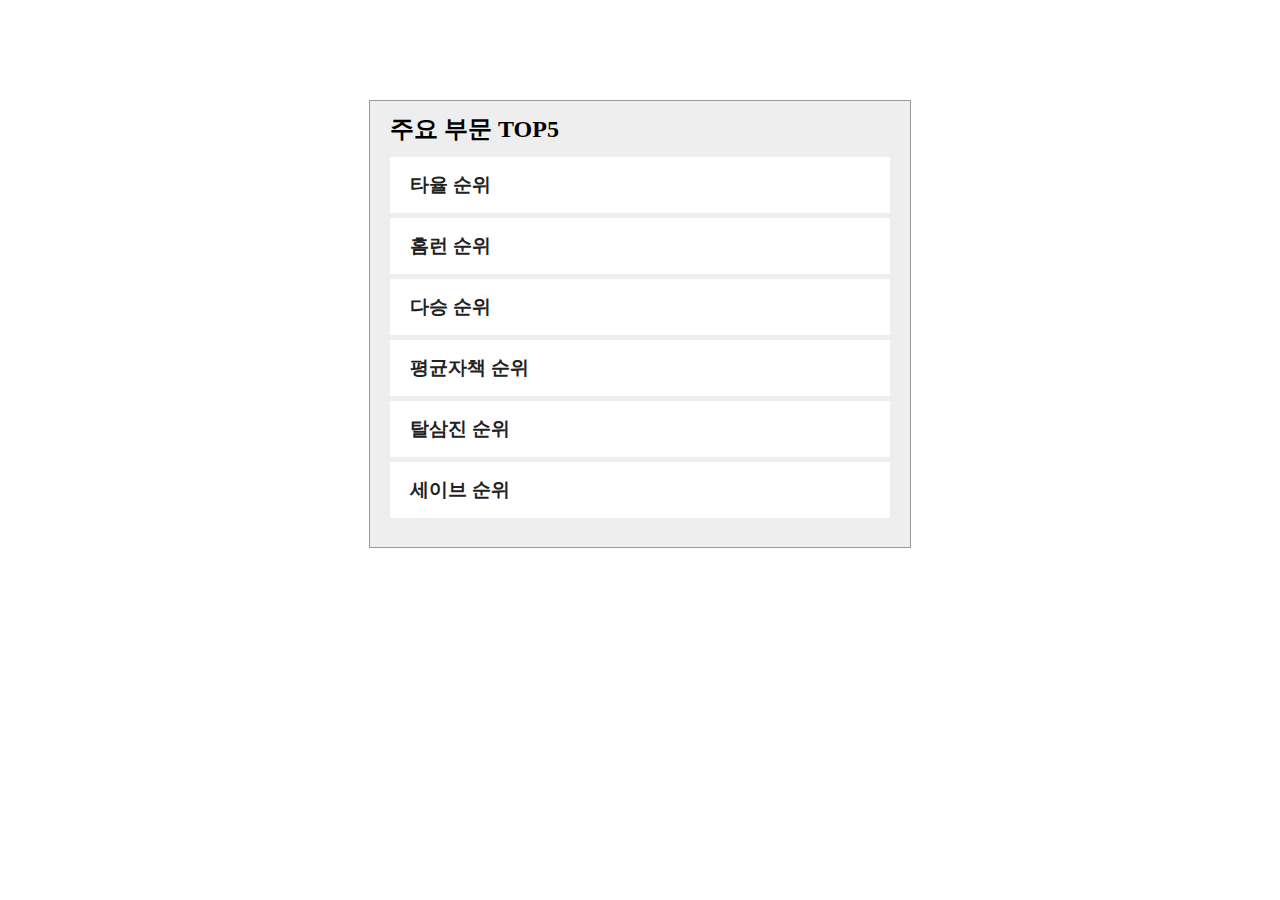
<file: index.html>
<!DOCTYPE html>
<html lang="ko">
<head>
    <meta charset="UTF-8">
    <meta name="viewport" content="width=device-width, initial-scale=1.0">
    <title>아코디언 테스트</title>
    <link rel="stylesheet" href="style.css">
</head>
<body>
    <div class="accordion">
        <h2>주요 부문 TOP5</h2>
        <div id="one" class="section">
            <h3><a href="#one">타율 순위</a></h3>
            <div>
                <p>(1위) 일타율</p>
                <p>(2위) 이타율</p>
                <p>(3위) 삼타율</p>
                <p>(4위) 사타율</p>
                <p>(5위) 오타율</p>
            </div>
        </div>  
        <div id="two" class="section">
            <h3><a href="#two">홈런 순위</a></h3>
            <div>
                <p>(1위) 일홈런</p>
                <p>(2위) 이홈런</p>
                <p>(3위) 삼홈런</p>
                <p>(4위) 사홈런</p>
                <p>(5위) 오홈런</p>
            </div>
        </div>
        <div id="three" class="section">
            <h3><a href="#three">다승 순위</a></h3>
            <div>
                <p>(1위) 일다승</p>
                <p>(2위) 이다승</p>
                <p>(3위) 삼다승</p>
                <p>(4위) 사다승</p>
                <p>(5위) 오다승</p>
            </div>
        </div>
        <div id="four" class="section">
            <h3><a href="#four">평균자책 순위</a></h3>
            <div>
                <p>(1위) 일평자</p>
                <p>(2위) 이평자</p>
                <p>(3위) 삼평자</p>
                <p>(4위) 사평자</p>
                <p>(5위) 오평자</p>
            </div>
        </div>
        <div id="five" class="section">
            <h3><a href="#five">탈삼진 순위</a></h3>
            <div>
                <p>(1위) 일삼진</p>
                <p>(2위) 이삼진</p>
                <p>(3위) 삼삼진</p>
                <p>(4위) 사삼진</p>
                <p>(5위) 오삼진</p>
            </div>
        </div>
        <div id="six" class="section">
            <h3><a href="#six">세이브 순위</a></h3>
            <div>
                <p>(1위) 일세이</p>
                <p>(2위) 이세이</p>
                <p>(3위) 삼세이</p>
                <p>(4위) 사세이</p>
                <p>(5위) 오세이</p>
            </div>
        </div>
    </div>
</body>
</html>
</file>
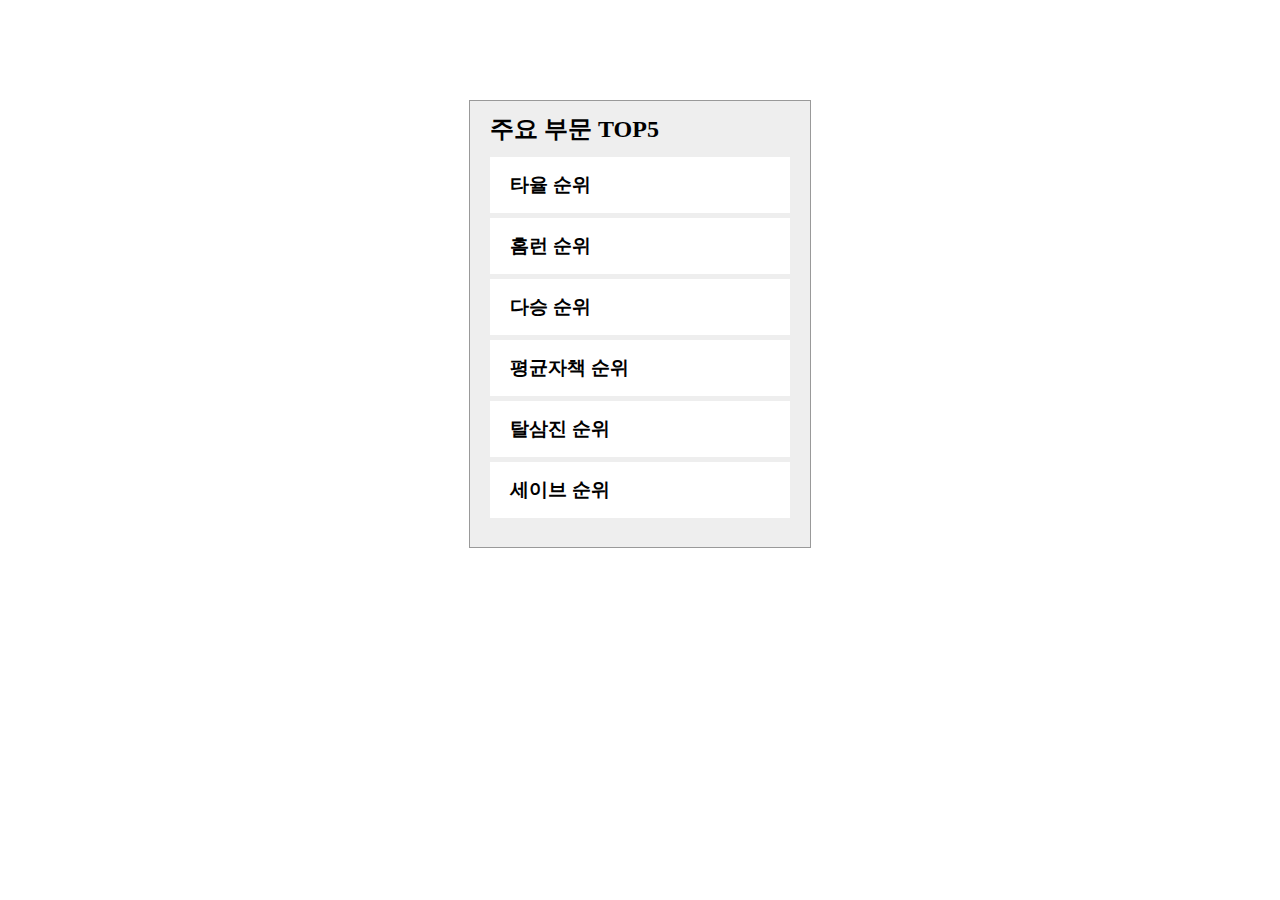
<file: accordion.html>
<!DOCTYPE html>
<html lang="ko">
<head>
    <meta charset="UTF-8">
    <meta name="viewport" content="width=device-width, initial-scale=1.0">
    <title>랭킹 영역의 아코디언 부분</title>
    <link rel="stylesheet" href="accordion.css">
</head>
<body>
    <div class="accordion">
        <input type="radio" name="acc" id="one">
        <input type="radio" name="acc" id="two">
        <input type="radio" name="acc" id="thr">
        <input type="radio" name="acc" id="fou">
        <input type="radio" name="acc" id="fiv">
        <input type="radio" name="acc" id="six">
        <h2>주요 부문 TOP5</h2>
        <div class="section one">
            <h3><label for="one">타율 순위</label></h3>
            <div>
                <p>(1위) 일타율</p>
                <p>(2위) 이타율</p>
                <p>(3위) 삼타율</p>
                <p>(4위) 사타율</p>
                <p>(5위) 오타율</p>
            </div>
        </div>  
        <div class="section two">
            <h3><label for="two">홈런 순위</label></h3>
            <div>
                <p>(1위) 일홈런</p>
                <p>(2위) 이홈런</p>
                <p>(3위) 삼홈런</p>
                <p>(4위) 사홈런</p>
                <p>(5위) 오홈런</p>
            </div>
        </div>
        <div class="section thr">
            <h3><label for="thr">다승 순위</label></h3>
            <div>
                <p>(1위) 일다승</p>
                <p>(2위) 이다승</p>
                <p>(3위) 삼다승</p>
                <p>(4위) 사다승</p>
                <p>(5위) 오다승</p>
            </div>
        </div>
        <div class="section fou">
            <h3><label for="fou">평균자책 순위</label></h3>
            <div>
                <p>(1위) 일평자</p>
                <p>(2위) 이평자</p>
                <p>(3위) 삼평자</p>
                <p>(4위) 사평자</p>
                <p>(5위) 오평자</p>
            </div>
        </div>
        <div class="section fiv">
            <h3><label for="fiv">탈삼진 순위</label></h3>
            <div>
                <p>(1위) 일삼진</p>
                <p>(2위) 이삼진</p>
                <p>(3위) 삼삼진</p>
                <p>(4위) 사삼진</p>
                <p>(5위) 오삼진</p>
            </div>
        </div>
        <div class="section six">
            <h3><label for="six">세이브 순위</label></h3>
            <div>
                <p>(1위) 일세이</p>
                <p>(2위) 이세이</p>
                <p>(3위) 삼세이</p>
                <p>(4위) 사세이</p>
                <p>(5위) 오세이</p>
            </div>
        </div>
    </div>
</body>
</html>
</file>
<file: style.css>
* {
    margin: 0;
    padding: 0;
}

a {
    color: #222;
    text-decoration: none;
}

.accordion {
    background: #eee;
    border: 1px solid #999;
    padding: 0 20px 24px;
    width: 500px;
    margin: 100px auto;
}

.accordion h2 {
    margin: 12px 0;
}

.section {
    border-bottom: 5px solid #eee;
    padding: 0 20px;
    background: #fff;
}

.section a {
    display: block;
    font-weight: 500;
    padding: 15px 0;
    font-weight: 700;
}

.section h3 + div {
    height: 0;
    overflow: hidden;
    transition: height 0.3s ease-in;
}

.accordion :target h3 + div {
    height: 120px;
}
</file>
<file: accordion.css>
* {
    margin: 0;
    padding: 0;
}

input{
    display: none;
}

a {
    color: #222;
    text-decoration: none;
}

.accordion {
    background: #eee;
    border: 1px solid #999;
    padding: 0 20px 24px;
    width: 300px;
    margin: 100px auto;
}

.accordion h2 {
    margin: 12px 0;
}

.section {
    border-bottom: 5px solid #eee;
    padding: 0 20px;
    background: #fff;
}

.section label {
    display: block;
    font-weight: 500;
    padding: 15px 0;
    font-weight: 700;
}

.section h3 + div {
    height: 0;
    overflow: hidden;
    transition: height 0.3s ease-in;
}

#one:checked~.one div,
#two:checked~.two div,
#thr:checked~.thr div,
#fou:checked~.fou div,
#fiv:checked~.fiv div,
#six:checked~.six div{
    height: 120px;
}
</file>
